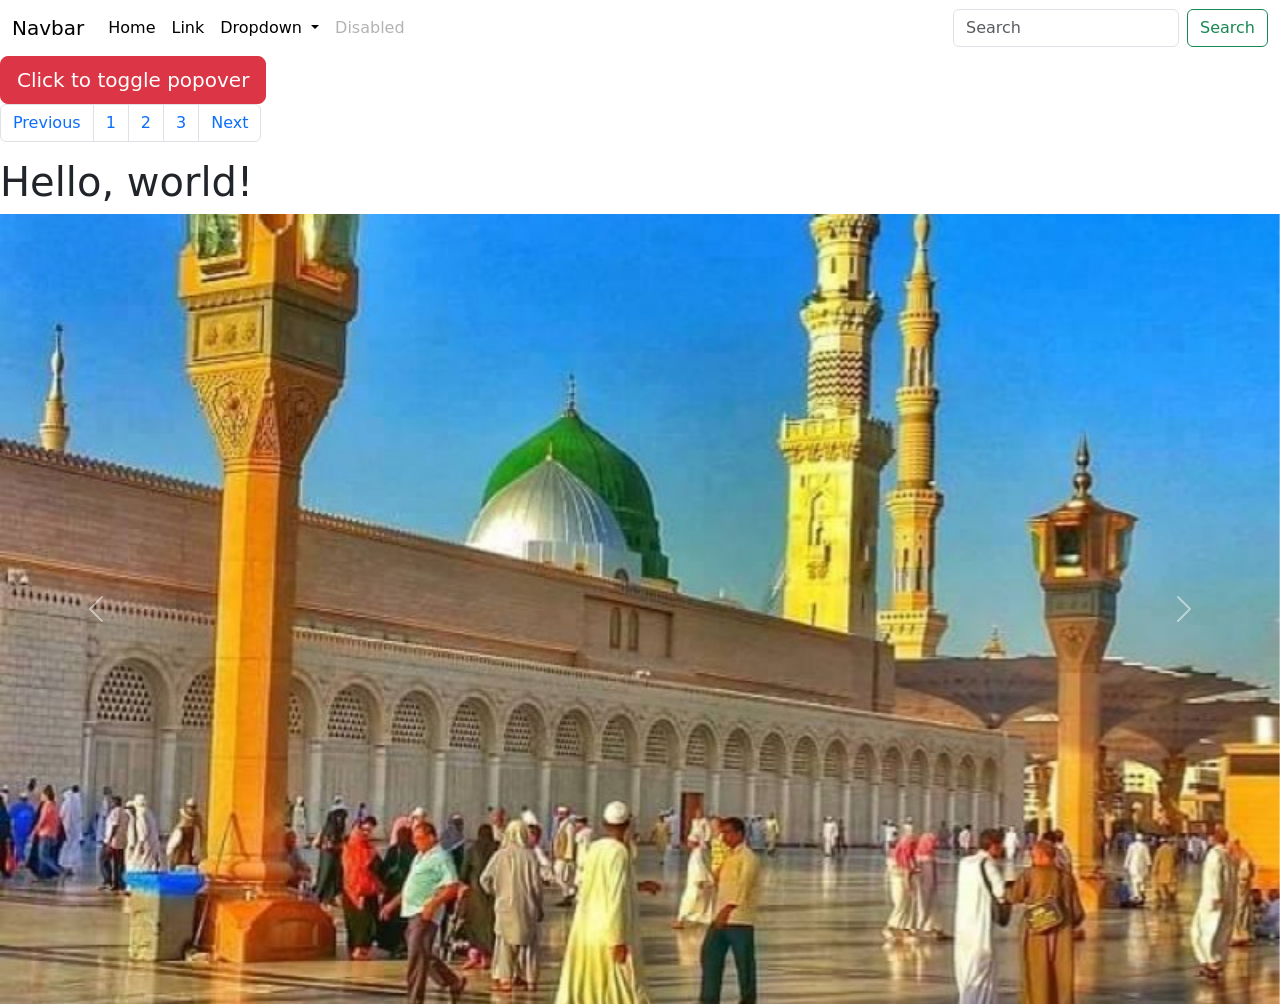
<file: bootstrap.html>
<!doctype html>
<html lang="en">
  <head>
    <!-- Required meta tags -->
    <meta charset="utf-8">
    <meta name="viewport" content="width=device-width, initial-scale=1">

    <!-- Bootstrap CSS -->
    <link href="https://cdn.jsdelivr.net/npm/bootstrap@5.0.0-beta3/dist/css/bootstrap.min.css" rel="stylesheet" integrity="sha384-eOJMYsd53ii+scO/bJGFsiCZc+5NDVN2yr8+0RDqr0Ql0h+rP48ckxlpbzKgwra6" crossorigin="anonymous">

    <title>Hello, world!</title>
  </head>
  <body>
    <nav class="navbar navbar-expand-lg navbar-text btn-outline-light">
        <div class="container-fluid">
          <a class="navbar-brand" href="#">Navbar</a>
          <button class="navbar-toggler" type="button" data-bs-toggle="collapse" data-bs-target="#navbarSupportedContent" aria-controls="navbarSupportedContent" aria-expanded="false" aria-label="Toggle navigation">
            <span class="navbar-toggler-icon"></span>
          </button>
          <div class="collapse navbar-collapse" id="navbarSupportedContent">
            <ul class="navbar-nav me-auto mb-2 mb-lg-0">
              <li class="nav-item">
                <a class="nav-link active" aria-current="page" href="#">Home</a>
              </li>
              <li class="nav-item">
                <a class="nav-link" href="#">Link</a>
              </li>
              <li class="nav-item dropdown">
                <a class="nav-link dropdown-toggle" href="#" id="navbarDropdown" role="button" data-bs-toggle="dropdown" aria-expanded="false">
                  Dropdown
                </a>
                <ul class="dropdown-menu" aria-labelledby="navbarDropdown">
                  <li><a class="dropdown-item" href="#">Action</a></li>
                  <li><a class="dropdown-item" href="#">Another action</a></li>
                  <li><hr class="dropdown-divider"></li>
                  <li><a class="dropdown-item" href="#">Something else here</a></li>
                </ul>
              </li>
              <li class="nav-item">
                <a class="nav-link disabled" href="#" tabindex="-1" aria-disabled="true">Disabled</a>
              </li>
            </ul>
            <form class="d-flex">
              <input class="form-control me-2" type="search" placeholder="Search" aria-label="Search">
              <button class="btn btn-outline-success" type="submit">Search</button>
            </form>
          </div>
        </div>
      </nav>
      <button type="button" class="btn btn-lg btn-danger" data-bs-toggle="popover" title="Popover title" data-bs-content="And here's some amazing content. It's very engaging. Right?">Click to toggle popover</button>
      <nav aria-label="Page navigation example">
        <ul class="pagination">
          <li class="page-item"><a class="page-link" href="#">Previous</a></li>
          <li class="page-item"><a class="page-link" href="#">1</a></li>
          <li class="page-item"><a class="page-link" href="#">2</a></li>
          <li class="page-item"><a class="page-link" href="#">3</a></li>
          <li class="page-item"><a class="page-link" href="#">Next</a></li>
        </ul>
      </nav>
    <h1>Hello, world!</h1>
    <div id="carouselExampleControls" class="carousel slide" data-bs-ride="carousel">
        <div class="carousel-inner">
          <div class="carousel-item active">
            <img src="image3.jpg" class="d-block w-100" alt="...">
          </div>
          <div class="carousel-item">
            <img src="image1.jpg" class="d-block w-100" alt="...">
          </div>
          <div class="carousel-item">
            <img src="image2.jpg" class="d-block w-100" alt="...">
          </div>
        </div>
        <button class="carousel-control-prev" type="button" data-bs-target="#carouselExampleControls" data-bs-slide="prev">
          <span class="carousel-control-prev-icon" aria-hidden="true"></span>
          <span class="visually-hidden">Previous</span>
        </button>
        <button class="carousel-control-next" type="button" data-bs-target="#carouselExampleControls" data-bs-slide="next">
          <span class="carousel-control-next-icon" aria-hidden="true"></span>
          <span class="visually-hidden">Next</span>
        </button>
      </div>
      <div class="toast" role="alert" aria-live="assertive" aria-atomic="true">
        <div class="toast-header">
          <img src="image1.jpg" class="rounded me-2" alt="image1">
          <strong class="me-auto">Bootstrap</strong>
          <small>11 mins ago</small>
          <button type="button" class="btn-close" data-bs-dismiss="toast" aria-label="Close"></button>
        </div>
        <div class="toast-body">
          Hello, world! This is a toast message.
        </div>
      </div>
      <div class="toast align-items-center text-white bg-primary border-0" role="alert" aria-live="assertive" aria-atomic="true">
        <div class="d-flex">
          <div class="toast-body">
            Hello, world! This is a toast message.
          </div>
          <button type="button" class="btn-close btn-close-white me-2 m-auto" data-bs-dismiss="toast" aria-label="Close"></button>
        </div>
      </div>
    <!-- Optional JavaScript; choose one of the two! -->

    <!-- Option 1: Bootstrap Bundle with Popper -->
    <script src="https://cdn.jsdelivr.net/npm/bootstrap@5.0.0-beta3/dist/js/bootstrap.bundle.min.js" integrity="sha384-JEW9xMcG8R+pH31jmWH6WWP0WintQrMb4s7ZOdauHnUtxwoG2vI5DkLtS3qm9Ekf" crossorigin="anonymous"></script>

    <!-- Option 2: Separate Popper and Bootstrap JS -->
    <!--
    <script src="https://cdn.jsdelivr.net/npm/@popperjs/core@2.9.1/dist/umd/popper.min.js" integrity="sha384-SR1sx49pcuLnqZUnnPwx6FCym0wLsk5JZuNx2bPPENzswTNFaQU1RDvt3wT4gWFG" crossorigin="anonymous"></script>
    <script src="https://cdn.jsdelivr.net/npm/bootstrap@5.0.0-beta3/dist/js/bootstrap.min.js" integrity="sha384-j0CNLUeiqtyaRmlzUHCPZ+Gy5fQu0dQ6eZ/xAww941Ai1SxSY+0EQqNXNE6DZiVc" crossorigin="anonymous"></script>
    -->
  </body>
</html>
</file>
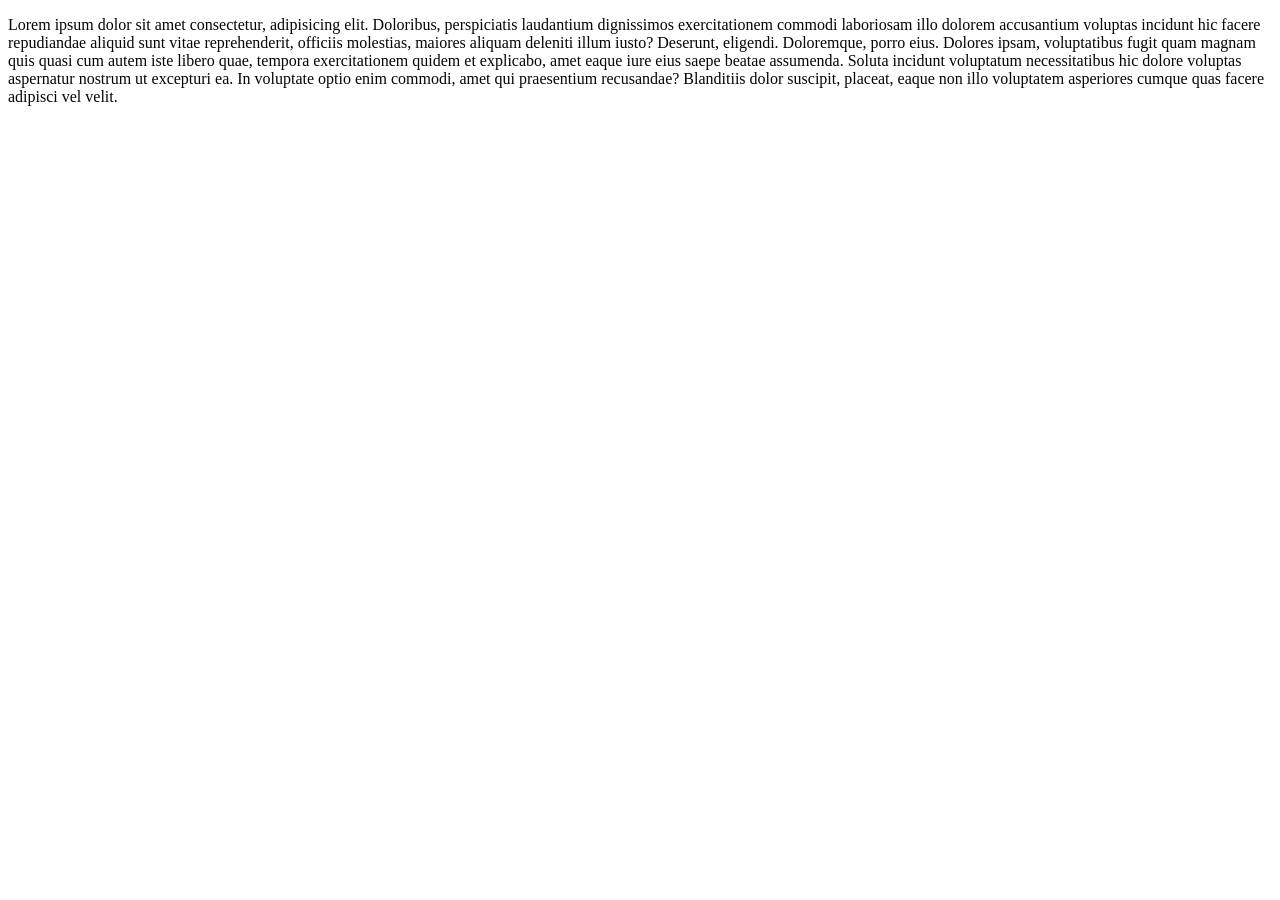
<file: reponsivness.html>
<!DOCTYPE html>
<html lang="en">
<head>
    <style>
        p{
            color: rgb(5, 5, 5);
        }
        @media  screen and (max-width:600px){
          P{
              color: red;
          }
        }
    </style>
  <meta name="viewport" content="width=device-width, initial-scale=1.0">

    <title>Document</title>
</head>
<body>
    <p>Lorem ipsum dolor sit amet consectetur, adipisicing elit. Doloribus, perspiciatis laudantium dignissimos exercitationem commodi laboriosam illo dolorem accusantium voluptas incidunt hic facere repudiandae aliquid sunt vitae reprehenderit, officiis molestias, maiores aliquam deleniti illum iusto? Deserunt, eligendi. Doloremque, porro eius. Dolores ipsam, voluptatibus fugit quam magnam quis quasi cum autem iste libero quae, tempora exercitationem quidem et explicabo, amet eaque iure eius saepe beatae assumenda. Soluta incidunt voluptatum necessitatibus hic dolore voluptas aspernatur nostrum ut excepturi ea. In voluptate optio enim commodi, amet qui praesentium recusandae? Blanditiis dolor suscipit, placeat, eaque non illo voluptatem asperiores cumque quas facere adipisci vel velit.</p>
</body>
</html>
</file>
